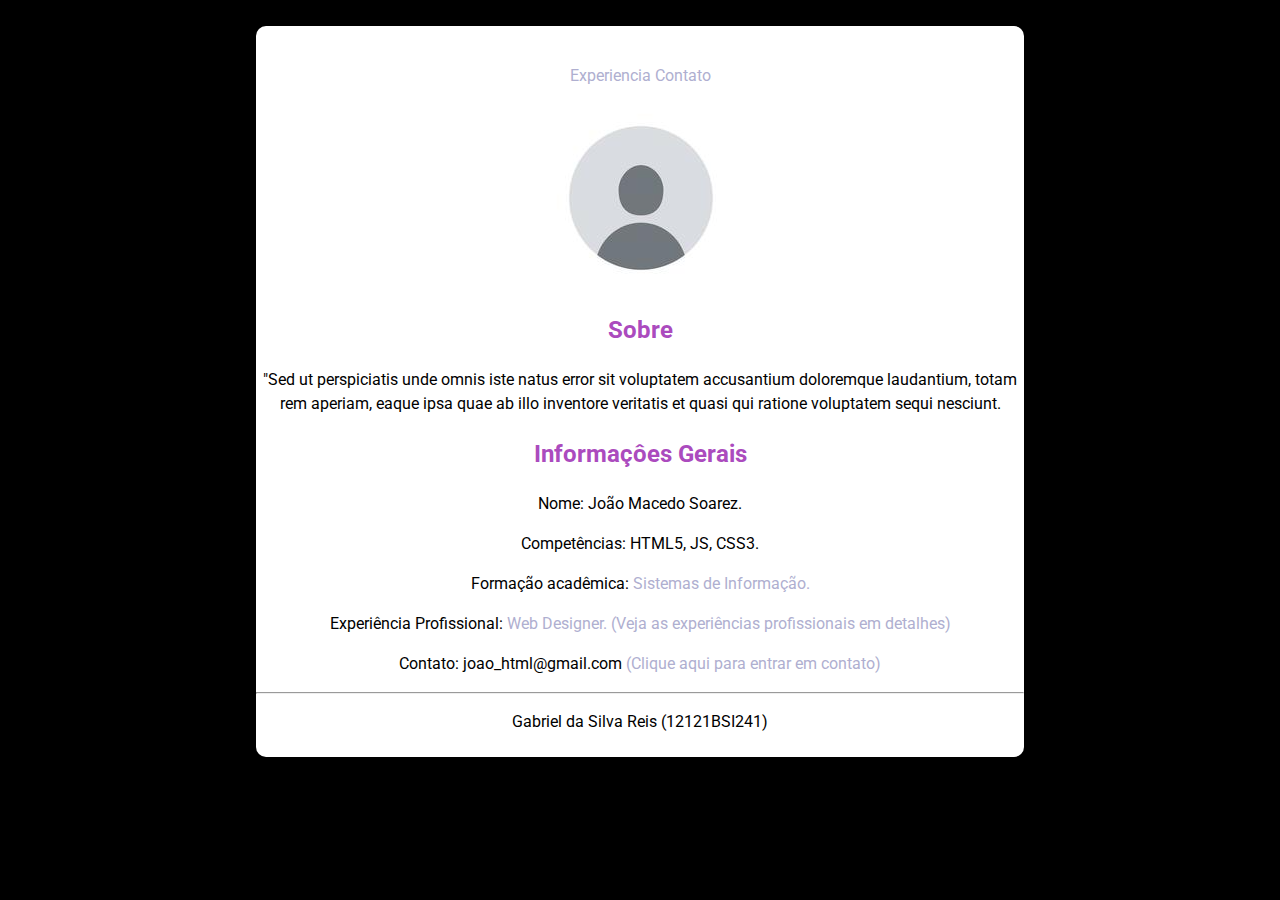
<file: PPI/trabalho2/index.html>
<!DOCTYPE html>
<html lang="en">

<head>
  <meta charset="utf-8">
  <meta name="viewport" content="width=device-width">
  <title>Perfil</title>
  <link rel="stylesheet" type="text/css" href="css/index.css">
   <link href="https://fonts.googleapis.com/css2?family=Roboto:wght@400;700&display=swap" rel="stylesheet">
</head>

<body>
  <dic class="container">
    <nav>
      <a href="experiencia.html">Experiencia</a>
      <a href="contato.html">Contato</a>
    </nav>
    <main>

      <div>
        <br>
        <img class="user" src="img/DefaultUser.png" alt="Default User">
      </div>

      <div>
        <h2 class="sobre" >Sobre</h2>
        <p>
          "Sed ut perspiciatis unde omnis iste natus error sit voluptatem
          accusantium doloremque laudantium, totam rem
          aperiam, eaque ipsa quae ab illo inventore veritatis et quasi
          qui ratione voluptatem sequi nesciunt.
        </p>
      </div>
      <div>
        <h2 class="info">Informaçôes Gerais</h2>
        <p>
          Nome: João Macedo Soarez.
        </p>
        <p>
          Competências: HTML5, JS, CSS3.
        </p>
        <p>
          Formação acadêmica: <a href="https://ufu.br/">Sistemas de Informação.</a>
        </p>
        <p>
          Experiência Profissional: <a
            href="https://monstra.gr/?gclid=Cj0KCQjwoeemBhCfARIsADR2QCtchKpuiLXgHd-NUnkerkYjA2rI3AnbVOejZKnAB-o3GvyveexOXB0aAnB5EALw_wcB">Web
            Designer. </a>
          <a href="experiencia.html">(Veja as experiências profissionais em detalhes) </a>
        </p>
        <p>
          Contato: joao_html@gmail.com <a href="contato.html">(Clique aqui para entrar em contato) </a>
        </p>
      </div>

      <footer>
        <hr>
        <p>Gabriel da Silva Reis (12121BSI241)</p>
      </footer>
    </main>

    </div>
</body>

</html>
</file>
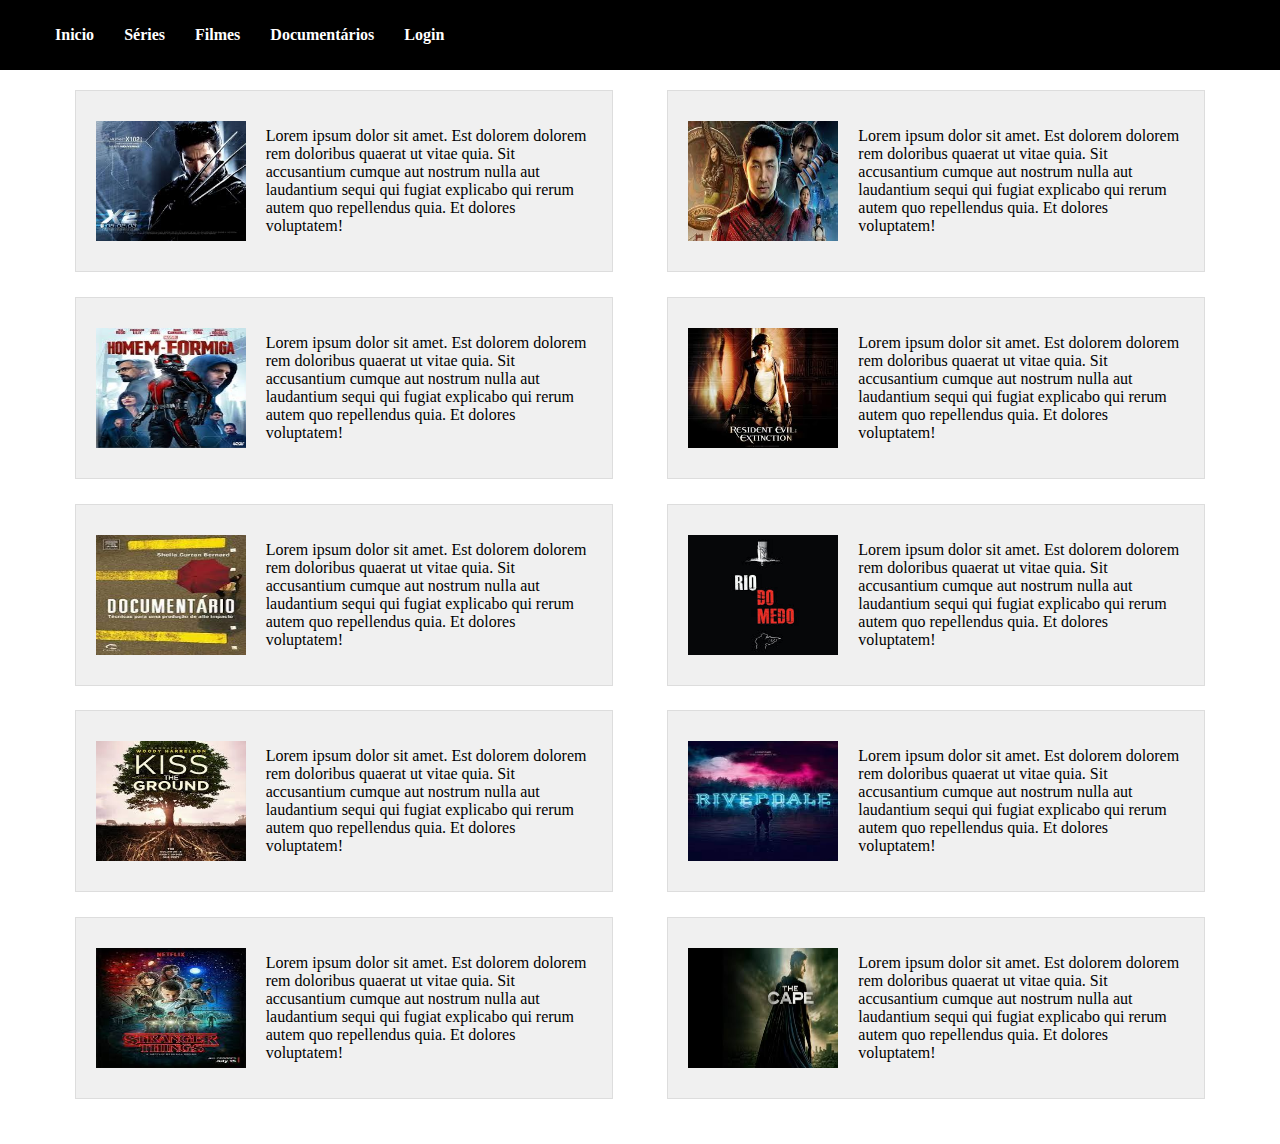
<file: PPI/trabalho3/index.html>
<!DOCTYPE html>
<html lang="en">

<head>
  <meta charset="UTF-8">
  <meta name="viewport" content="width=device-width, initial-scale=1.0">
  <link rel="stylesheet" href="css/index.css">
  <title>Página Inicial</title>
</head>

<body>
  <nav class="navbar">
    <ul class="nav-list">
      <li><a href="index.html">Inicio</a></li>
      <li><a href="series.html">Séries</a></li>
      <li><a href="filmes.html">Filmes</a></li>
      <li><a href="documentarios.html">Documentários</a></li>
      <li class="log"><a href="login.html">Login</a></li>
    </ul>
  </nav>
  <main class="main-content">
    <div class="video-card">
      <img src="imgs/a.jpg" alt="Filme 1">
      <p>
        Lorem ipsum dolor sit amet. Est dolorem dolorem rem doloribus quaerat ut vitae quia. Sit accusantium cumque aut
        nostrum nulla aut laudantium sequi qui fugiat explicabo qui rerum autem quo repellendus quia. Et dolores
        voluptatem!
      </p>
    </div>

    <div class="video-card">
      <img src="imgs/b.jpg" alt="Filme 2">
      <p>
        Lorem ipsum dolor sit amet. Est dolorem dolorem rem doloribus quaerat ut vitae quia. Sit accusantium cumque aut
        nostrum nulla aut laudantium sequi qui fugiat explicabo qui rerum autem quo repellendus quia. Et dolores
        voluptatem!
      </p>
    </div>

    <div class="video-card">
      <img src="imgs/c.jpg" alt="Filme 3">
      <p>
        Lorem ipsum dolor sit amet. Est dolorem dolorem rem doloribus quaerat ut vitae quia. Sit accusantium cumque aut
        nostrum nulla aut laudantium sequi qui fugiat explicabo qui rerum autem quo repellendus quia. Et dolores
        voluptatem!
      </p>
    </div>

    <div class="video-card">
      <img src="imgs/d.jpg" alt="Filme 4">
      <p>
        Lorem ipsum dolor sit amet. Est dolorem dolorem rem doloribus quaerat ut vitae quia. Sit accusantium cumque aut
        nostrum nulla aut laudantium sequi qui fugiat explicabo qui rerum autem quo repellendus quia. Et dolores
        voluptatem!
      </p>
    </div>

    <div class="video-card">
      <img src="imgs/e.jpg" alt="Filme 5">
      <p>
        Lorem ipsum dolor sit amet. Est dolorem dolorem rem doloribus quaerat ut vitae quia. Sit accusantium cumque aut
        nostrum nulla aut laudantium sequi qui fugiat explicabo qui rerum autem quo repellendus quia. Et dolores
        voluptatem!
      </p>
    </div>

    <div class="video-card">
      <img src="imgs/f.jpg" alt="Filme 6">
      <p>
        Lorem ipsum dolor sit amet. Est dolorem dolorem rem doloribus quaerat ut vitae quia. Sit accusantium cumque aut
        nostrum nulla aut laudantium sequi qui fugiat explicabo qui rerum autem quo repellendus quia. Et dolores
        voluptatem!
      </p>
    </div>

    <div class="video-card">
      <img src="imgs/g.jpg" alt="Filme 7">
      <p>
        Lorem ipsum dolor sit amet. Est dolorem dolorem rem doloribus quaerat ut vitae quia. Sit accusantium cumque aut
        nostrum nulla aut laudantium sequi qui fugiat explicabo qui rerum autem quo repellendus quia. Et dolores
        voluptatem!
      </p>
    </div>

    <div class="video-card">
      <img src="imgs/h.jpg" alt="Filme 8">
      <p>
        Lorem ipsum dolor sit amet. Est dolorem dolorem rem doloribus quaerat ut vitae quia. Sit accusantium cumque aut
        nostrum nulla aut laudantium sequi qui fugiat explicabo qui rerum autem quo repellendus quia. Et dolores
        voluptatem!
      </p>
    </div>

    <div class="video-card">
      <img src="imgs/i.jpg" alt="Filme 9">
      <p>
        Lorem ipsum dolor sit amet. Est dolorem dolorem rem doloribus quaerat ut vitae quia. Sit accusantium cumque aut
        nostrum nulla aut laudantium sequi qui fugiat explicabo qui rerum autem quo repellendus quia. Et dolores
        voluptatem!
      </p>
    </div>

    <div class="video-card">
      <img src="imgs/j.jpg" alt="Filme 10">
      <p>
        Lorem ipsum dolor sit amet. Est dolorem dolorem rem doloribus quaerat ut vitae quia. Sit accusantium cumque aut
        nostrum nulla aut laudantium sequi qui fugiat explicabo qui rerum autem quo repellendus quia. Et dolores
        voluptatem!
      </p>
    </div>

  </main>
</body>

</html>
</file>
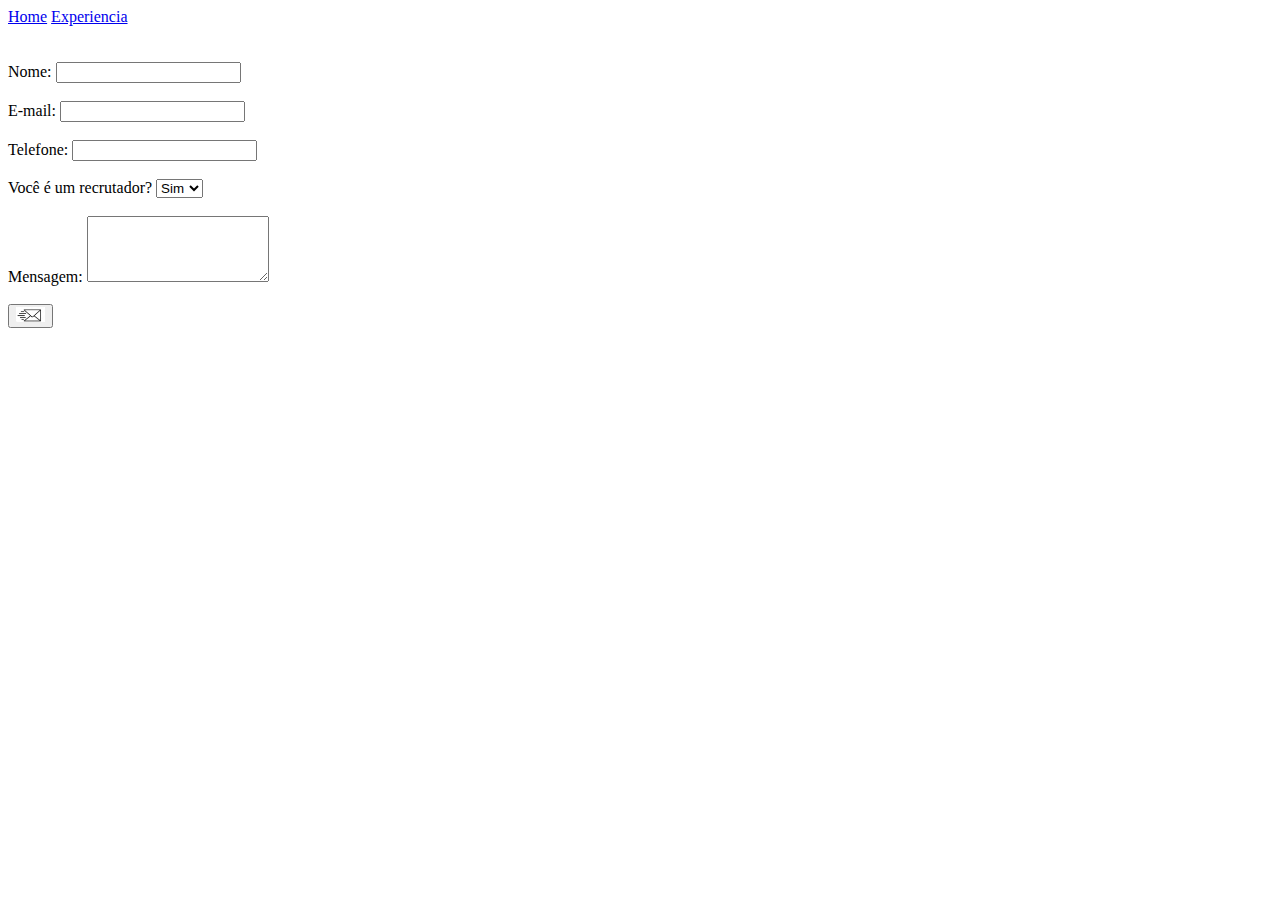
<file: PPI/Trabalho1/contato.html>
<!DOCTYPE html>
<html lang="en">

<head>
  <meta charset="UTF-8">
  <meta name="viewport" content="width=device-width, initial-scale=1.0">
  <title>Contato</title>

</head>
<nav>
  <a href="index.html">Home</a>
  <a href="experiencia.html">Experiencia</a>
</nav>

<body>
  <br><br>
  <form action="" method="">
    <label for="nome">Nome:</label>
    <input type="text" id="nome" name="nome" required>
    <br><br>

    <label for="email">E-mail:</label>
    <input type="email" id="email" name="email" required>
    <br><br>

    <label for="telefone">Telefone:</label>
    <input type="tel" id="telefone" name="telefone">
    <br><br>

    <label for="rec">Você é um recrutador?</label>
    <select id="rec" name="rec">
      <option value="sim">Sim</option>
      <option value="nao">Não</option>
    </select>
    <br><br>

    <label for="mensagem">Mensagem:</label>
    <textarea id="mensagem" name="mensagem" rows="4" required></textarea>
    <br><br>
    <button type="submit"><img src="img/sent.png" height="15px" alt="send icon"></button>
  </form>
</body>

</html>
</file>
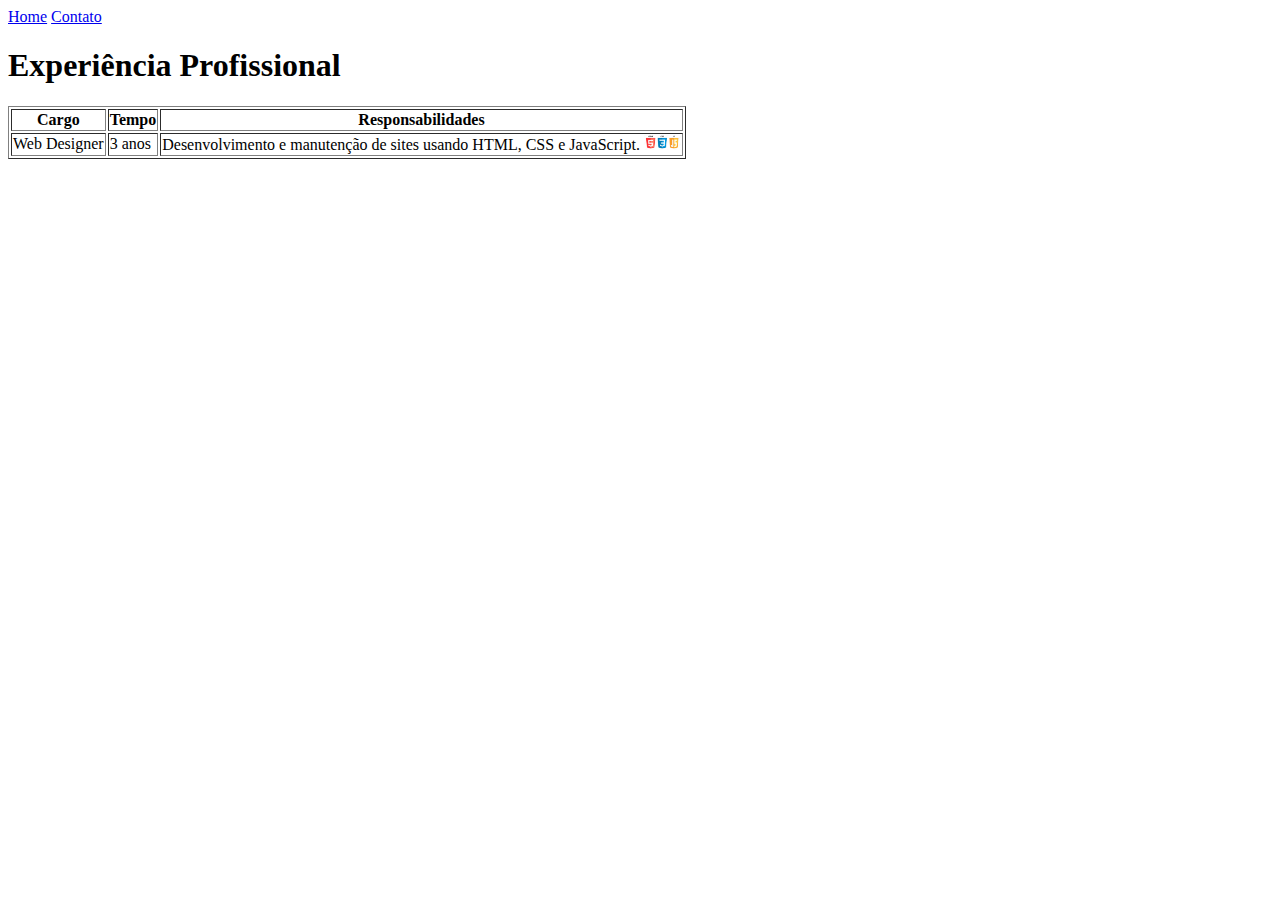
<file: PPI/Trabalho1/experiencia.html>
<!DOCTYPE html>
<html lang="en">

<head>
  <meta charset="UTF-8">
  <meta name="viewport" content="width=device-width, initial-scale=1.0">
  <title>Experiencia</title>

</head>

<body>
  <nav>
    <a href="index.html">Home</a>
    <a href="contato.html">Contato</a>
  </nav>
  <h1>Experiência Profissional</h1>
  <table border="1">
    <thead>
      <tr>
        <th>Cargo</th>
        <th>Tempo</th>
        <th>Responsabilidades</th>
      </tr>
    </thead>
    <tbody>
      <tr>
        <td>Web Designer</td>
        <td>3 anos</td>
        <td>Desenvolvimento e manutenção de sites usando HTML, CSS e JavaScript. <img src="img/icon.png" height="15px"
            alt="html,css,js icon">
        </td>
      </tr>
    </tbody>
</body>

</html>
</file>
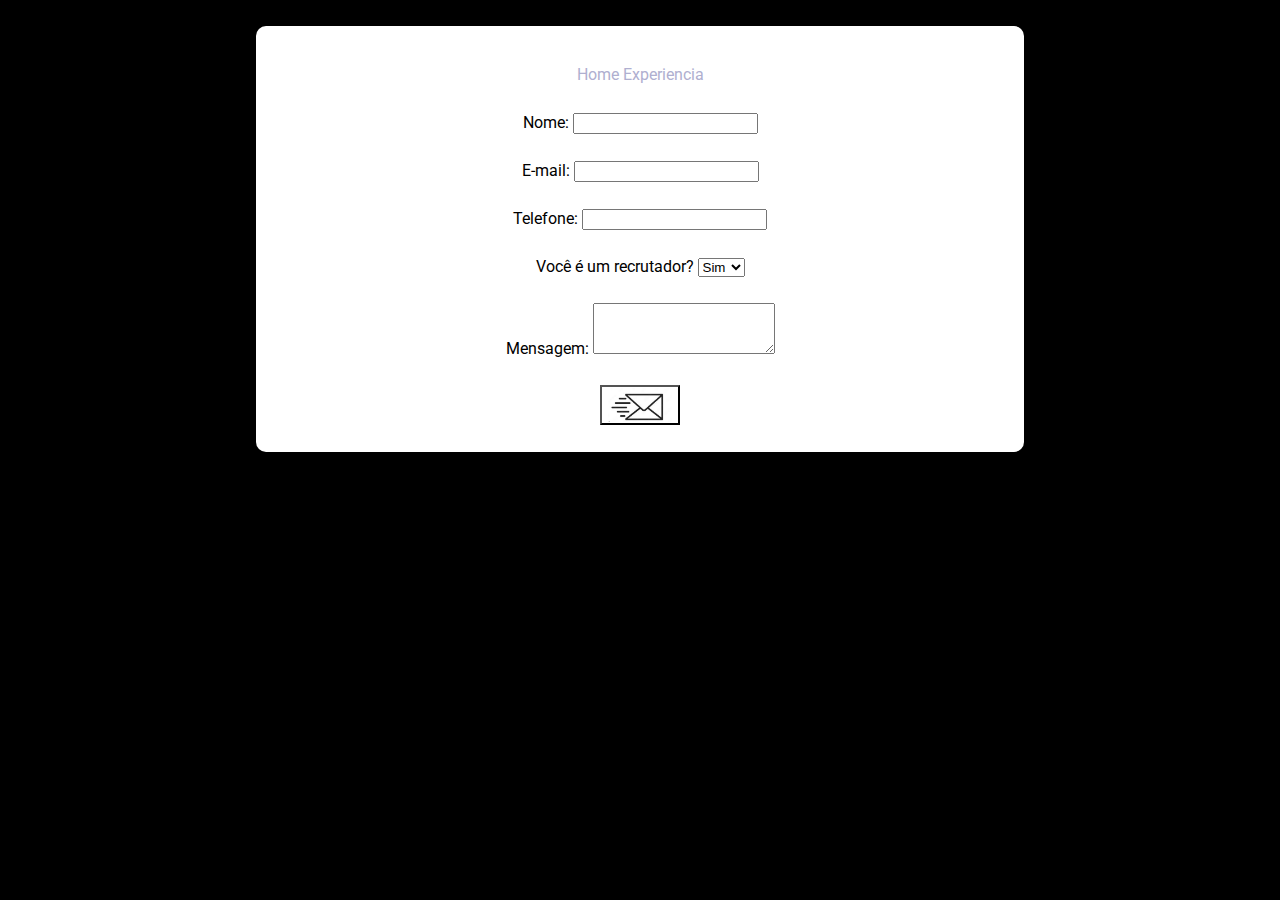
<file: PPI/trabalho2/contato.html>
<!DOCTYPE html>
<html lang="en">

<head>
  <meta charset="UTF-8">
  <meta name="viewport" content="width=device-width, initial-scale=1.0">
  <title>Contato</title>
  <link rel="stylesheet" type="text/css" href="css/contato.css">
   <link href="https://fonts.googleapis.com/css2?family=Roboto:wght@400;700&display=swap" rel="stylesheet">

</head>
<div class="container">
<nav>
  <a href="index.html">Home</a>
  <a href="experiencia.html">Experiencia</a>
  <br><br>
</nav>

<body>

  <form action="" method="">
    <label for="nome">Nome:</label>
    <input type="text" id="nome" name="nome" required>
    <br><br>

    <label for="email">E-mail:</label>
    <input type="email" id="email" name="email" required>
    <br><br>

    <label for="telefone">Telefone:</label>
    <input type="tel" id="telefone" name="telefone">
    <br><br>

    <label for="rec">Você é um recrutador?</label>
    <select id="rec" name="rec">
      <option value="sim">Sim</option>
      <option value="nao">Não</option>
    </select>
    <br><br>

    <label for="mensagem">Mensagem:</label>
    <textarea id="mensagem" name="mensagem" rows="3" required></textarea>
    <br><br>
    <button type="submit" class="button"><img src="img/sent.png" alt="send icon"></button>
  </form>
</div>
</body>

</html>
</file>
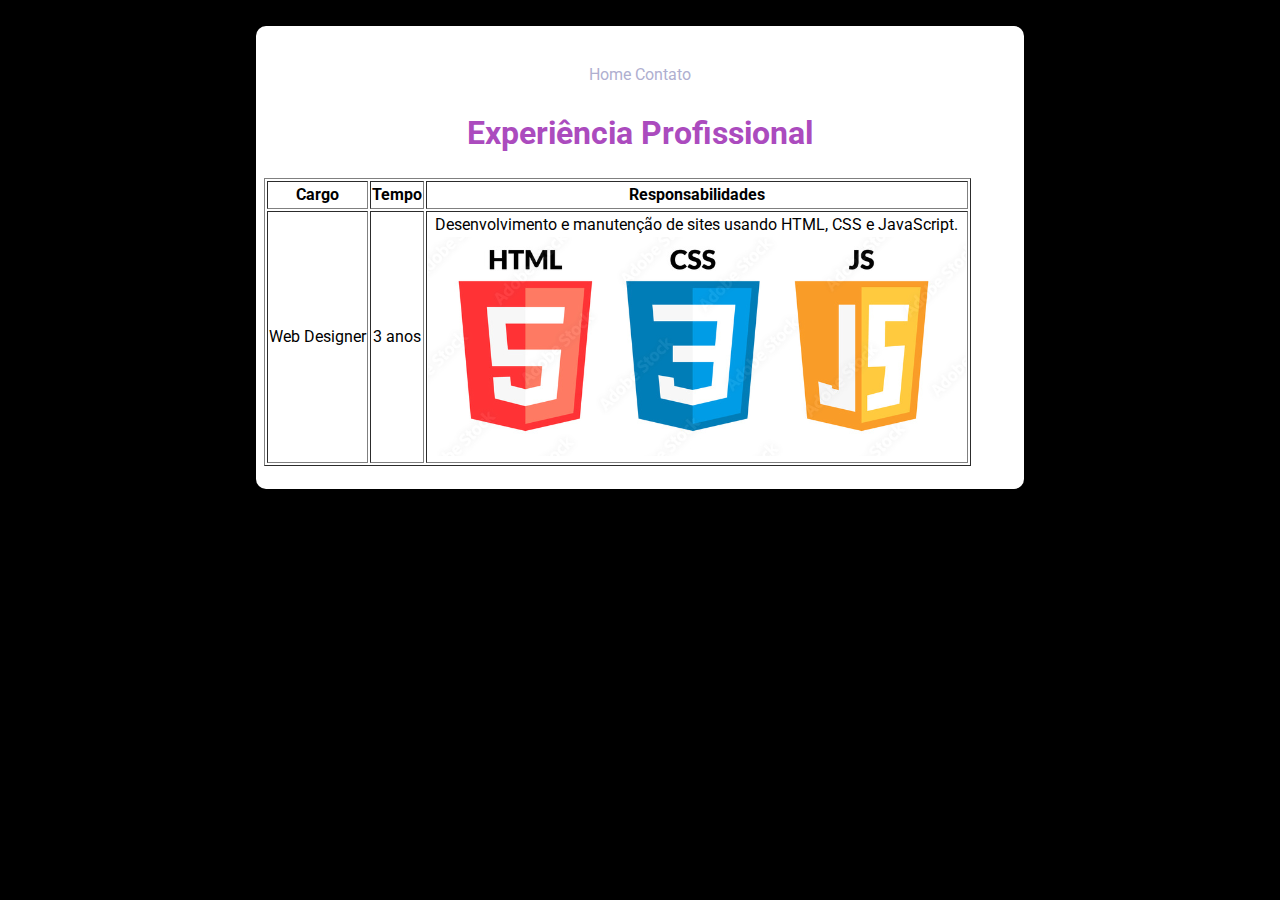
<file: PPI/trabalho2/experiencia.html>
<!DOCTYPE html>
<html lang="en">

<head>
  <meta charset="UTF-8">
  <meta name="viewport" content="width=device-width, initial-scale=1.0">
  <title>Experiencia</title>
<link rel="stylesheet" type="text/css" href="css/experiencia.css">
   <link href="https://fonts.googleapis.com/css2?family=Roboto:wght@400;700&display=swap" rel="stylesheet">
</head>

<body>
  <div class="container">
  <nav>
    <a href="index.html">Home</a>
    <a href="contato.html">Contato</a>
  </nav>
  <h1 class="titulo">Experiência Profissional</h1>
  <table border="1">
    <thead>
      <tr>
        <th>Cargo</th>
        <th>Tempo</th>
        <th>Responsabilidades</th>
      </tr>
    </thead>
    <tbody>
      <tr>
        <td>Web Designer</td>
        <td>3 anos</td>
        <td>Desenvolvimento e manutenção de sites usando HTML, CSS e JavaScript. <img src="img/icon.png" alt="html,css,js icon">
        </td>
      </tr>
    </tbody>
</div>
</body>

</html>
</file>
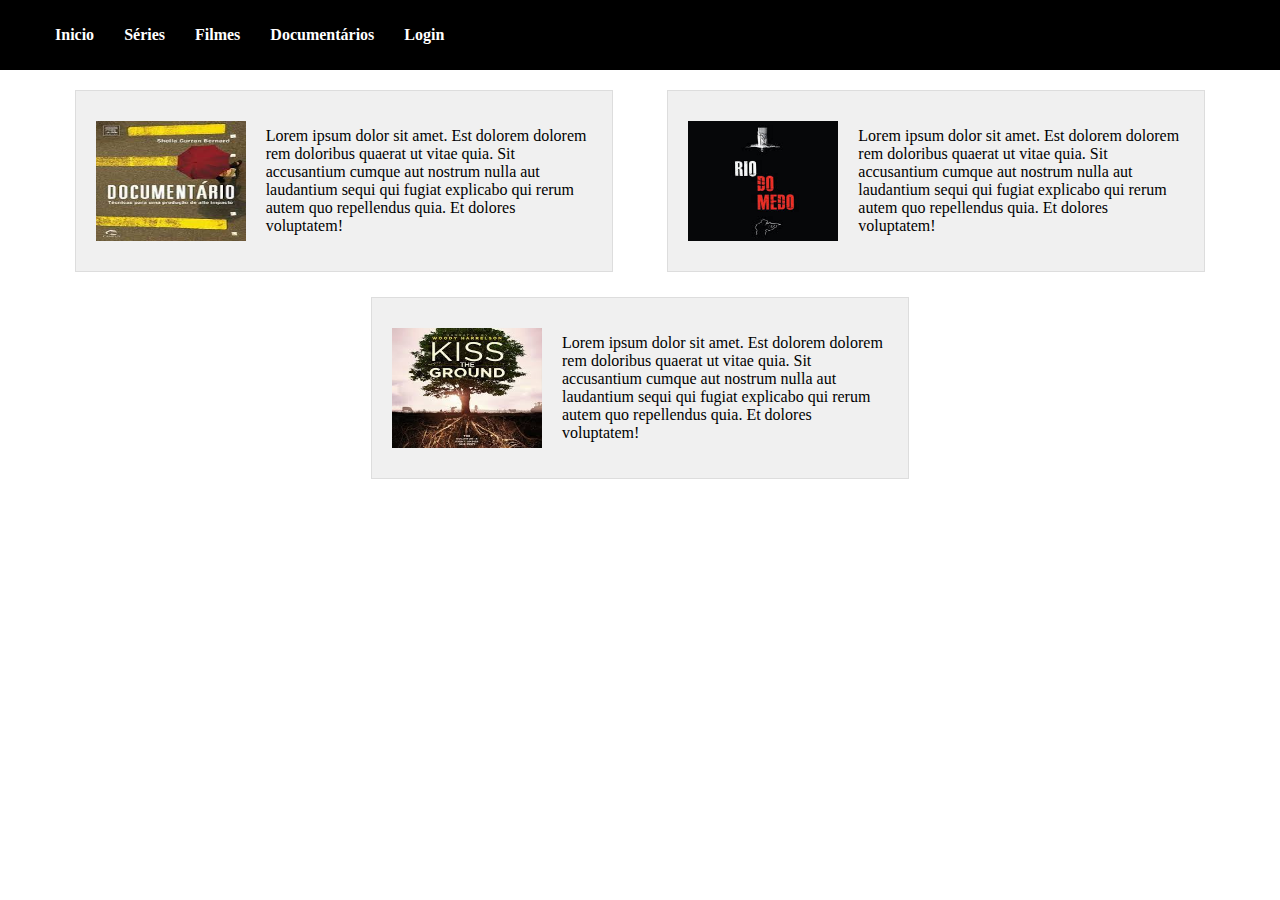
<file: PPI/trabalho3/documentarios.html>
<!DOCTYPE html>
<html lang="en">

<head>
  <meta charset="UTF-8">
  <meta name="viewport" content="width=device-width, initial-scale=1.0">
  <link rel="stylesheet" href="css/index.css">
  <title>Página Inicial</title>
</head>

<body>
  <nav class="navbar">
    <ul class="nav-list">
      <li><a href="index.html">Inicio</a></li>
      <li><a href="series.html">Séries</a></li>
      <li><a href="filmes.html">Filmes</a></li>
      <li><a href="documentarios.html">Documentários</a></li>
      <li class="log"><a href="login.html">Login</a></li>
    </ul>
  </nav>
  <main class="main-content">

    <div class="video-card">
      <img src="imgs/e.jpg" alt="Filme 5">
      <p>
        Lorem ipsum dolor sit amet. Est dolorem dolorem rem doloribus quaerat ut vitae quia. Sit accusantium cumque aut
        nostrum nulla aut laudantium sequi qui fugiat explicabo qui rerum autem quo repellendus quia. Et dolores
        voluptatem!
      </p>
    </div>

    <div class="video-card">
      <img src="imgs/f.jpg" alt="Filme 6">
      <p>
        Lorem ipsum dolor sit amet. Est dolorem dolorem rem doloribus quaerat ut vitae quia. Sit accusantium cumque aut
        nostrum nulla aut laudantium sequi qui fugiat explicabo qui rerum autem quo repellendus quia. Et dolores
        voluptatem!
      </p>
    </div>

    <div class="video-card">
      <img src="imgs/g.jpg" alt="Filme 7">
      <p>
        Lorem ipsum dolor sit amet. Est dolorem dolorem rem doloribus quaerat ut vitae quia. Sit accusantium cumque aut
        nostrum nulla aut laudantium sequi qui fugiat explicabo qui rerum autem quo repellendus quia. Et dolores
        voluptatem!
      </p>
    </div>
  </main>
</body>

</html>
</file>
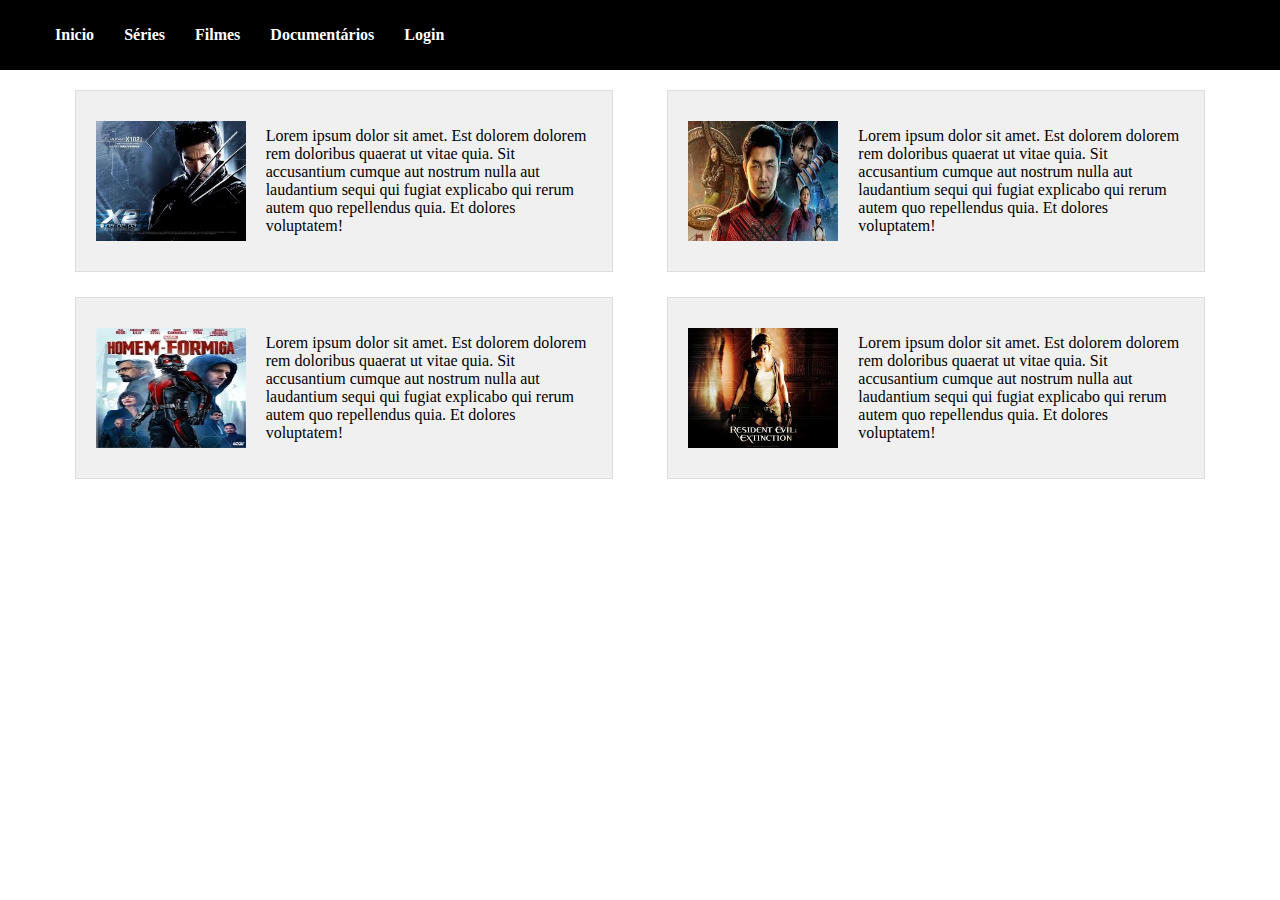
<file: PPI/trabalho3/filmes.html>
<!DOCTYPE html>
<html lang="en">

<head>
  <meta charset="UTF-8">
  <meta name="viewport" content="width=device-width, initial-scale=1.0">
  <link rel="stylesheet" href="css/index.css">
  <title>Página Inicial</title>
</head>

<body>
  <nav class="navbar">
    <ul class="nav-list">
      <li><a href="index.html">Inicio</a></li>
      <li><a href="series.html">Séries</a></li>
      <li><a href="filmes.html">Filmes</a></li>
      <li><a href="documentarios.html">Documentários</a></li>
      <li class="log"><a href="login.html">Login</a></li>
    </ul>
  </nav>
  <main class="main-content">
    <div class="video-card">
      <img src="imgs/a.jpg" alt="Filme 1">
      <p>
        Lorem ipsum dolor sit amet. Est dolorem dolorem rem doloribus quaerat ut vitae quia. Sit accusantium cumque aut
        nostrum nulla aut laudantium sequi qui fugiat explicabo qui rerum autem quo repellendus quia. Et dolores
        voluptatem!
      </p>
    </div>

    <div class="video-card">
      <img src="imgs/b.jpg" alt="Filme 2">
      <p>
        Lorem ipsum dolor sit amet. Est dolorem dolorem rem doloribus quaerat ut vitae quia. Sit accusantium cumque aut
        nostrum nulla aut laudantium sequi qui fugiat explicabo qui rerum autem quo repellendus quia. Et dolores
        voluptatem!
      </p>
    </div>

    <div class="video-card">
      <img src="imgs/c.jpg" alt="Filme 3">
      <p>
        Lorem ipsum dolor sit amet. Est dolorem dolorem rem doloribus quaerat ut vitae quia. Sit accusantium cumque aut
        nostrum nulla aut laudantium sequi qui fugiat explicabo qui rerum autem quo repellendus quia. Et dolores
        voluptatem!
      </p>
    </div>

    <div class="video-card">
      <img src="imgs/d.jpg" alt="Filme 4">
      <p>
        Lorem ipsum dolor sit amet. Est dolorem dolorem rem doloribus quaerat ut vitae quia. Sit accusantium cumque aut
        nostrum nulla aut laudantium sequi qui fugiat explicabo qui rerum autem quo repellendus quia. Et dolores
        voluptatem!
      </p>
    </div>
  </main>
</body>

</html>
</file>
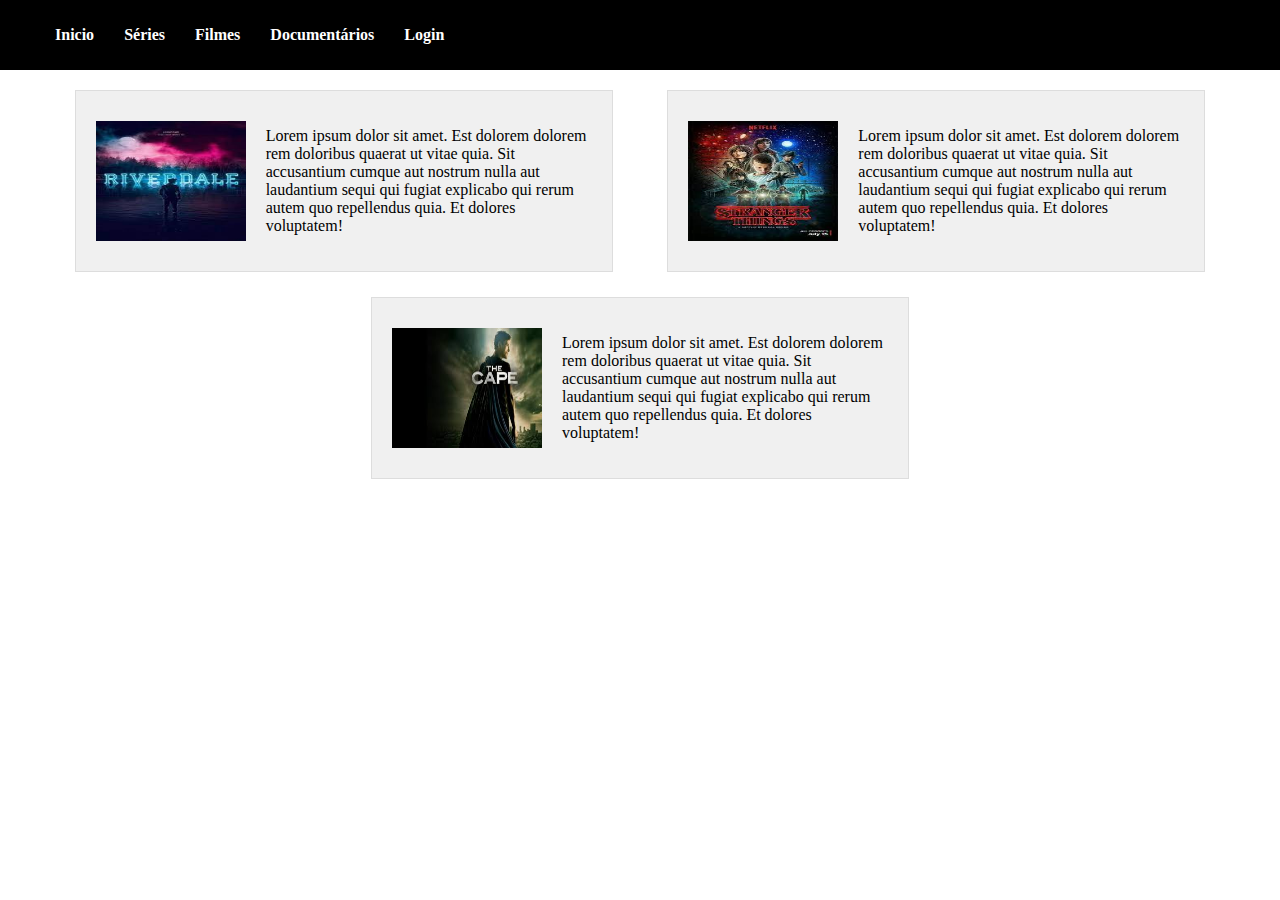
<file: PPI/trabalho3/series.html>
<!DOCTYPE html>
<html lang="en">

<head>
  <meta charset="UTF-8">
  <meta name="viewport" content="width=device-width, initial-scale=1.0">
  <link rel="stylesheet" href="css/index.css">
  <title>Página Inicial</title>
</head>

<body>
  <nav class="navbar">
    <ul class="nav-list">
      <li><a href="index.html">Inicio</a></li>
      <li><a href="series.html">Séries</a></li>
      <li><a href="filmes.html">Filmes</a></li>
      <li><a href="documentarios.html">Documentários</a></li>
      <li class="log"><a href="login.html">Login</a></li>
    </ul>
  </nav>
  <main class="main-content">
    <div class="video-card">
      <img src="imgs/h.jpg" alt="Filme 8">
      <p>
        Lorem ipsum dolor sit amet. Est dolorem dolorem rem doloribus quaerat ut vitae quia. Sit accusantium cumque aut
        nostrum nulla aut laudantium sequi qui fugiat explicabo qui rerum autem quo repellendus quia. Et dolores
        voluptatem!
      </p>
    </div>

    <div class="video-card">
      <img src="imgs/i.jpg" alt="Filme 9">
      <p>
        Lorem ipsum dolor sit amet. Est dolorem dolorem rem doloribus quaerat ut vitae quia. Sit accusantium cumque aut
        nostrum nulla aut laudantium sequi qui fugiat explicabo qui rerum autem quo repellendus quia. Et dolores
        voluptatem!
      </p>
    </div>

    <div class="video-card">
      <img src="imgs/j.jpg" alt="Filme 10">
      <p>
        Lorem ipsum dolor sit amet. Est dolorem dolorem rem doloribus quaerat ut vitae quia. Sit accusantium cumque aut
        nostrum nulla aut laudantium sequi qui fugiat explicabo qui rerum autem quo repellendus quia. Et dolores
        voluptatem!
      </p>
    </div>

  </main>
</body>

</html>
</file>
<file: PPI/trabalho2/css/index.css>
body {
  width: 60%;
  margin: 0 auto;
  padding: 2% 0;
  background-color: black;
  line-height: 1.5;
}

nav {
  border-radius: 10px 10px 0 0;
  background-color: white;
  padding-top: 5%;
}

footer{
  padding-bottom: 1%;
}

main{
  background-color: white;
  border-radius: 0 0 10px 10px;
}
.container {
  font-family: 'Roboto', sans-serif;
  text-align: center;
  height: 100%;
  border-radius: 10px;
  background-color: white;
}

img {
  max-width: 100%;
  height: auto;
  display: block;
  margin: 0 auto 20px;

}

a {
  text-decoration: none;
  color: #afafd0;
  transition: border-color 0.3s
  border: 1px solid transparent;
}

a:hover {
    color: black
}

.sobre{
  color: #ab4bbe;
}

.info{
  color: #ab4bbe;
}
</file>
<file: PPI/trabalho3/css/index.css>
body {
  margin: 0 0 0 0;
}

.navbar {
  background-color: black;
  color: white;
  padding: 10px 0;
  display: flex;
  justify-content: left;
}

.nav-list {
  list-style: none;
  display: flex;
  justify-content: center;
}

.nav-list li {
  margin: 0 15px;
}

.nav-list a {
  text-decoration: none;
  color: white;
  font-weight: bold;
}

.log {
  justify-self: right;
}


.main-content {
  display: flex;
  justify-content: space-evenly;
  align-items: center;
  flex-wrap: wrap;
  padding: 20px;
}

.video-card {
  background-color: #f0f0f0;
  border: 1px solid #ddd;
  padding: 20px;
  display: flex;
  align-items: center;
  width: 40%;
  margin-bottom: 2%;
}

.video-card img {
  width: 150px;
  height: 120px;
  margin-right: 20px;
}

.video-card p {
  flex: 1;
}

@media (max-width: 535px) {
  .navbar {
    display: inline;
  }

  .log {
    padding-left: 0;
  }

  .nav-list {
    display: flex;
    align-items: center;
    background-color: black;
    color: white;

  }

  .main-content {
    display: inline-block;
  }

  .nav-list {
    background-color: black;
    color: white;
    padding: 10px 0;
    flex-direction: column;
    align-items: center;
  }

  .nav-list li {
    margin: 10px 0;
  }

  .video-card {
    display: flex;
    flex-direction: column;
    align-items: center;
    justify-content: center;
  }


}

@media (max-width: 1000px) {
  .video-card {
    width: 85%;
  }

  .main-content {
    display: flex;
    justify-content: center;
    align-items: center;
    padding: 20px;
  }

}
</file>
<file: PPI/trabalho2/css/contato.css>
body {
  width: 60%;
  margin: 0 auto;
  padding: 2% 0;
  background-color: black;
  line-height: 1.5;
}

nav {
  padding-top: 5%;
}

footer{
  padding-bottom: 1%;
}

.container {
  font-family: 'Roboto', sans-serif;
  text-align: center;
  height: 100%;
  border-radius: 10px;
  background-color: white;
  border-radius:10px;
  padding-bottom:3%;
  padding-left: 1%;
  padding-right: 1%;
}

img {
  max-width: 100%;
  height: 100%;
  display: block;
}

a {
  text-decoration: none;
  color: #afafd0;
  transition: border-color 0.3s
  border: 1px solid transparent;
}

a:hover {
    color: black
}
.button{
  width: 80px;
  height: 40px;
  background-color: white;
  transition: border-color 0.3s;
  margin-bottom:1px;
}
.button:hover {
    border-color: lightblue;
}
</file>
<file: PPI/trabalho2/css/experiencia.css>
body {
  width: 60%;
  margin: 0 auto;
  padding: 2% 0;
  background-color: black;
  line-height: 1.5;
}

nav {
  padding-top: 5%;
}

footer{
  padding-bottom: 1%;
}

.container {
  font-family: 'Roboto', sans-serif;
  text-align: center;
  height: 100%;
  border-radius: 10px;
  background-color: white;
  border-radius:10px;
  padding-bottom:3%;
  padding-left: 1%;
  padding-right: 1%;
}

img {
  max-width: 100%;
  height: auto;
  display: block;
  margin: 0 auto 5px;

}

a {
  text-decoration: none;
  color: #afafd0;
  transition: border-color 0.3s
  border: 1px solid transparent;
}

a:hover {
    color: black
}

.titulo{
  color: #ab4bbe;
}
</file>
